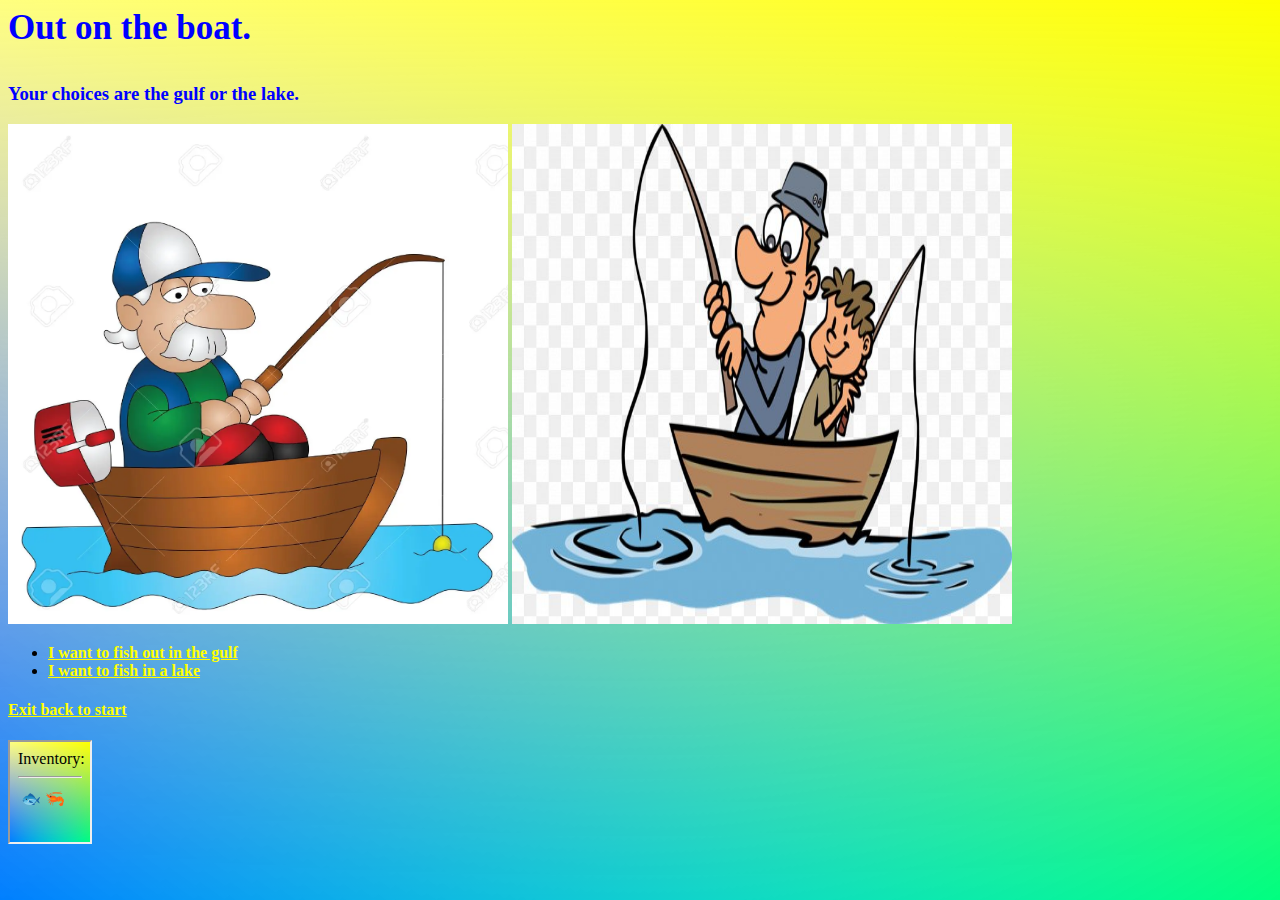
<file: homework1/boat.html>
<html>
<head>
	<title> Lets go fishing! </title>
	<link rel="icon" href="assets/trout.png" />
	<link href='styles/styles.css' rel="stylesheet">
</head>
<body>     
    <p class='intro'>Out on the boat.  </p>
	<h3 class='relax'>Your choices are the gulf or the lake. </h3>
	<img src="assets/boat.png"alt="boat" width="500" height="500">
	<img src="assets/boatfamily.jpg"alt="boat" width="500" height="500">
	
		<ul>
			<li> <a id='gulf' href='gulf.html?fh=5&bt=5'> I want to fish out in the gulf </a> </li>	
			<li> <a id='lake' href='lake.html?fh=5&bt=5'> I want to fish in a lake </a> </li>
		</ul>
		<a id='backtostart' href="index.html">	
         <h4> Exit back to start </h4> 
		</a>
		
	
	

 <iframe src='inventory.html' height=100 width=80></iframe>
	<script>
	</script>

</body>
<html>
</file>
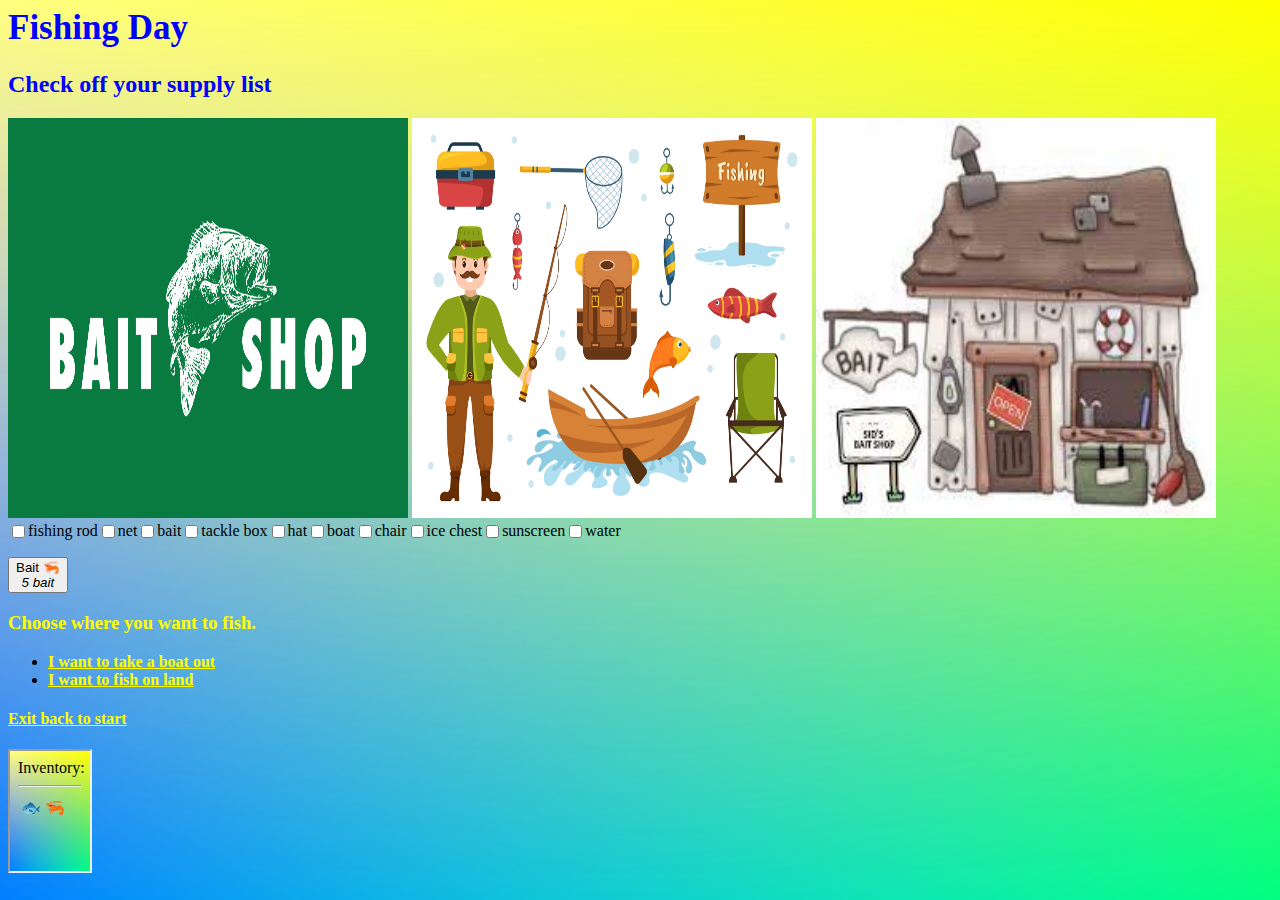
<file: homework1/boatshop.html>
<html>
<head>
	<title> Lets go fishing! </title>
	<link rel="icon" href="assets/trout.png" />
	<link href='styles/styles.css' rel="stylesheet">
</head>
<body>     
    <h1 class='intro'>Fishing Day  </h1>	
	<h2 class='relax'>Check off your supply list </h2>
	<img src="assets/baitshop.png"alt="Grab some bait" width="400" height="400">
	<img src="assets/bait.png"alt="Grab some bait" width="400" height="400">
	<img src="assets/store.png"alt="Grab some bait" width="400" height="400">
	<form>
	<div class='centerflex'>
	  <input type="checkbox"><span> fishing rod</span>	  
	  <input type="checkbox"><span> net        </span>	 
	  <input type="checkbox"><span> bait       </span> 
	  <input type="checkbox"><span> tackle box </span>
	  <input type="checkbox"><span> hat       </span>	
	  <input type="checkbox"><span> boat      </span>	 
	  <input type="checkbox"><span> chair     </span>	 
	  <input type="checkbox"><span> ice chest </span>	 
	  <input type="checkbox"><span> sunscreen  </span>	 
	  <input type="checkbox"><span> water      </span>	 
	</div>
	</form>
    <div>
	<button onclick='baitfood()'>Bait &#129424; <br> <i> 5 bait </i> </button>
	<h3 style="color:yellow">Choose where you want to fish.  </h3>
	
	<ul>
	<li> <a id='boat' href='boat.html?bt=5&fh=0'> I want to take a boat out </a> </li>	
	<li> <a id='land' href='land.html?bt=5&fh=0'> I want to fish on land </a> </li>
	</ul>
	<a id='backtostart' href="index.html">	     
         <h4> Exit back to start </h4> 
       </a>

    <iframe src='inventory.html' height=120 width=80></iframe>
	<script>
	inventory.src += location.search;
	boat.href += location.search;
	land.href += land.search;
	boatshop.href += boatshop.search
	
	var queryString = new URLSearchParams(location.search);
	var bt = +queryString.get('bt');
	var fh = +queryString.get("fh");

	function baitfood(){
     queryString.set('bt',bait+5);	 
    }	 
	
	</script>

</body>
<html>
</file>
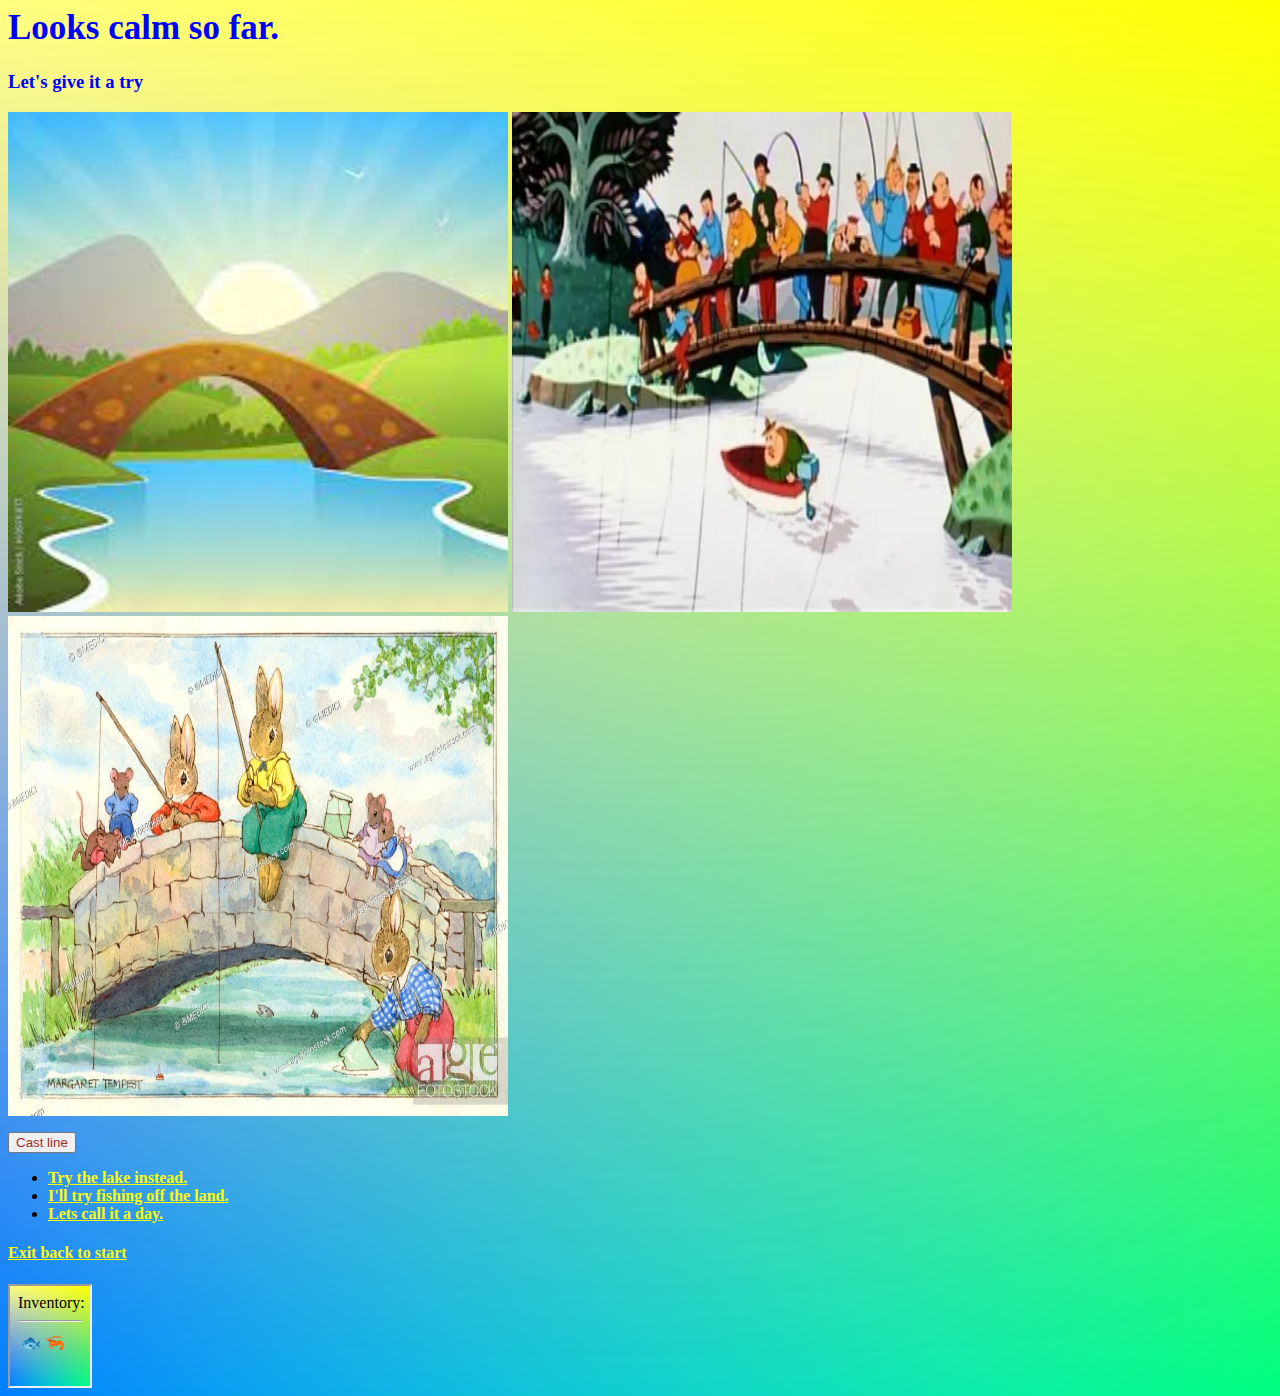
<file: homework1/bridge.html>
<html>
<head>
	<title> Lets go fishing! </title>
	<link rel="icon" href="assets/trout.png" />
	<link href='styles/styles.css' rel="stylesheet">
</head>
<body>     
    <h1 class='intro'> Looks calm so far. </h1>
	<h3 class='relax'> Let's give it a try </h3>
	
	<img src="assets/bridge.png" height="500" width="500">
	<img src="assets/bridge2.png" height="500" width="500">
	<img src="assets/rabbits.jpg" height="500" width="500">
	<p>
	<button id="button" onclick='flies()'>Cast line</button>
	</p>
	<ul>
			<li> <a id='lake' href='lake.html'> Try the lake instead. </a> </li>	
			<li> <a id='land' href='land.html'> I'll try fishing off the land. </a> </li>
			<li> <a id='index' href='index.html' > Lets call it a day. </a> </li>
		</ul>
	
	<a id='backtostart' href="index.html">	    
         <h4> Exit back to start </h4> 
       </a>
	
	
	
	
	
	 <iframe src='inventory.html' height=100 width=80></iframe>
	<script>
	function flies(){
				document.body.innerHTML = (
					`<h1 style="color:red">Insect Alert</h1>
					<h2  style="color:red">Lots of flies around.</h2>
					<img src="assets/flies.gif" height="550" width="850">
					<p style="color:yellow">Make another choice.</p>					
					<audio autoplay loop>
					<source src="assets/buzz.mp3">					
					</audio>
					<ul>
						<li> <a id='boat' href='boat.html'> I'll try and use a boat </a> </li>	
						<li> <a id='canal' href='canal.html'> I'll try the canal. </a> </li>
						<li> <a id='index' href='index.html' > Lets call it a day. </a> </li>
					</ul>
					<a id='backtostart' href="index.html">	    
						<h4> Exit back to start </h4> 
					</a>`
					);
			}
	
	</script>

</body>
<html
</file>
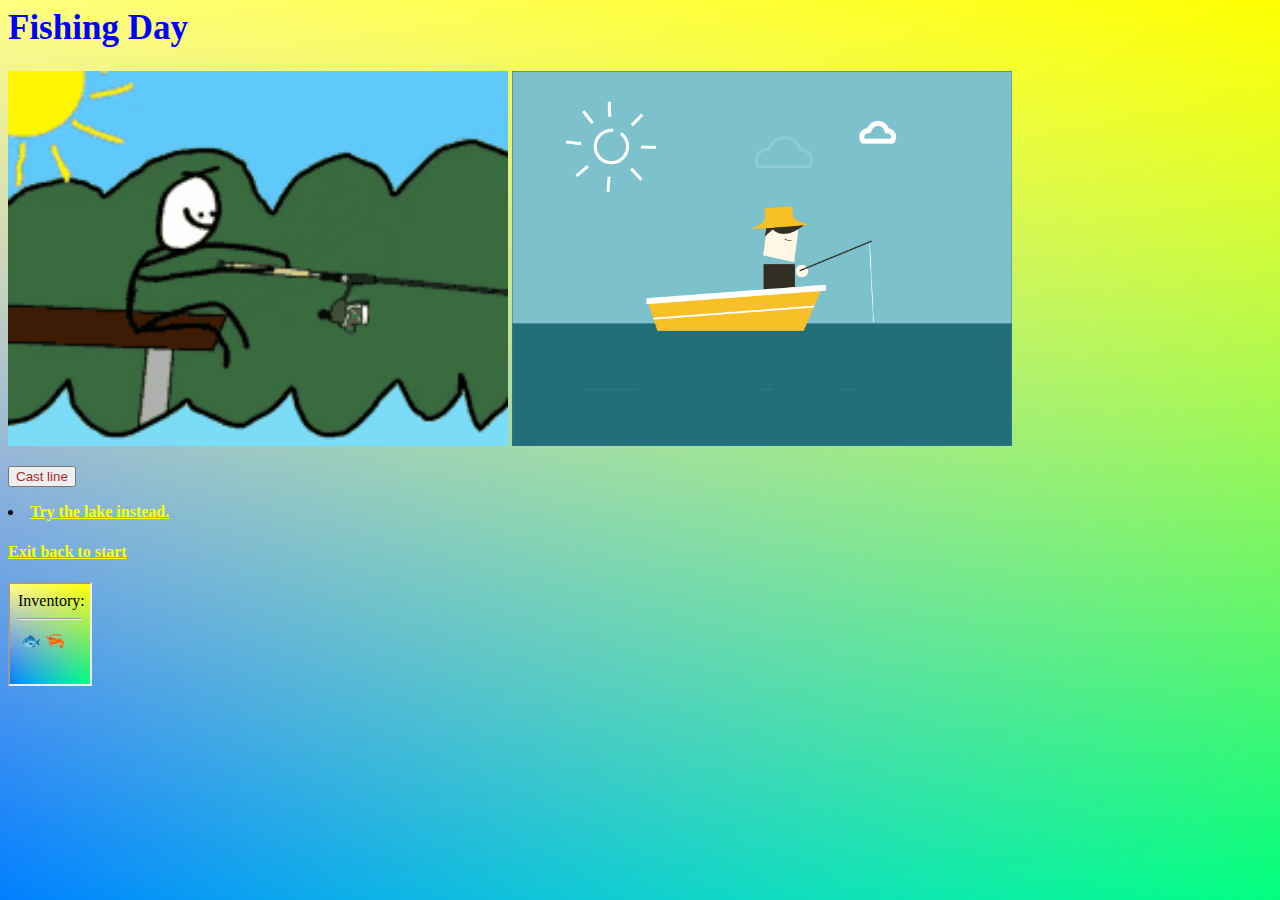
<file: homework1/canal.html>
<html>
<head>
	<title> Lets go fishing! </title>
	<link rel="icon" href="assets/trout.png" />
	<link href='styles/styles.css' rel="stylesheet">
</head>
<body>     
    <h1 class='intro'> Fishing Day  </h1>
	   <img id='canal' src="assets/canal.gif"width="500">
	   <img id='canal' src="assets/canal2.gif"width="500">
	   
	   <p>	   
	   <button id="button" onclick='fish()'>Cast line</button>
	  
	   </p> 
	    <li> <a id='lake' href='lake.html'> Try the lake instead. </a> 	
		<a id='backtostart' href="index.html">
		</li>
         <h4> Exit back to start </h4> 
       </a> 
    <iframe src='inventory.html' height=100 width=80></iframe>    
	<script>
			var number = Math.floor(Math.random() * 10);
			function fish(){  

				if(number<=5){
				document.body.innerHTML = (
				`<h1> </h1>
				<h1 style="color:blue;">He got away.</h1>
				<p>
				<img src="assets/hook.png" height="500" width="500">
				</p>
				<audio autoplay loop>
					<source src="assets/bad.mp3">					
					</audio>
				<ul>
						<li> <a id='canal' href='canal.html' > Try again ?</a> </li>
						<li> <a id='index' href='index.html' > Lets call it a day. </a> </li>
					</ul>
					<a id='backtostart' href="index.html">	     
					<h4> Exit back to start </h4> 
					</a>`
				);
				}
				else{					
				document.body.innerHTML = (					
					`<div class="blink_me">Success.</div>
					<div class="blink_me">You got one.</div>					
					<img src="assets/trout.png" height="500" width="480">
					<p style='color:yellow;'>What's next?</p>					
					<audio autoplay loop>
					<source src="assets/sucess.mp3">					
					</audio>
					<ul>
						<li> <a id='canal' href='canal.html' > Cast again </a> </li>
						<li> <a id='index' href='index.html' > Lets call it a day. </a> </li>
					</ul>
					<a id='backtostart' href="index.html">	     
					<h4> Exit back to start </h4> 
					</a>`
					);
				}		
						
			}			
	</script>		
	

</body>
<html>
</file>
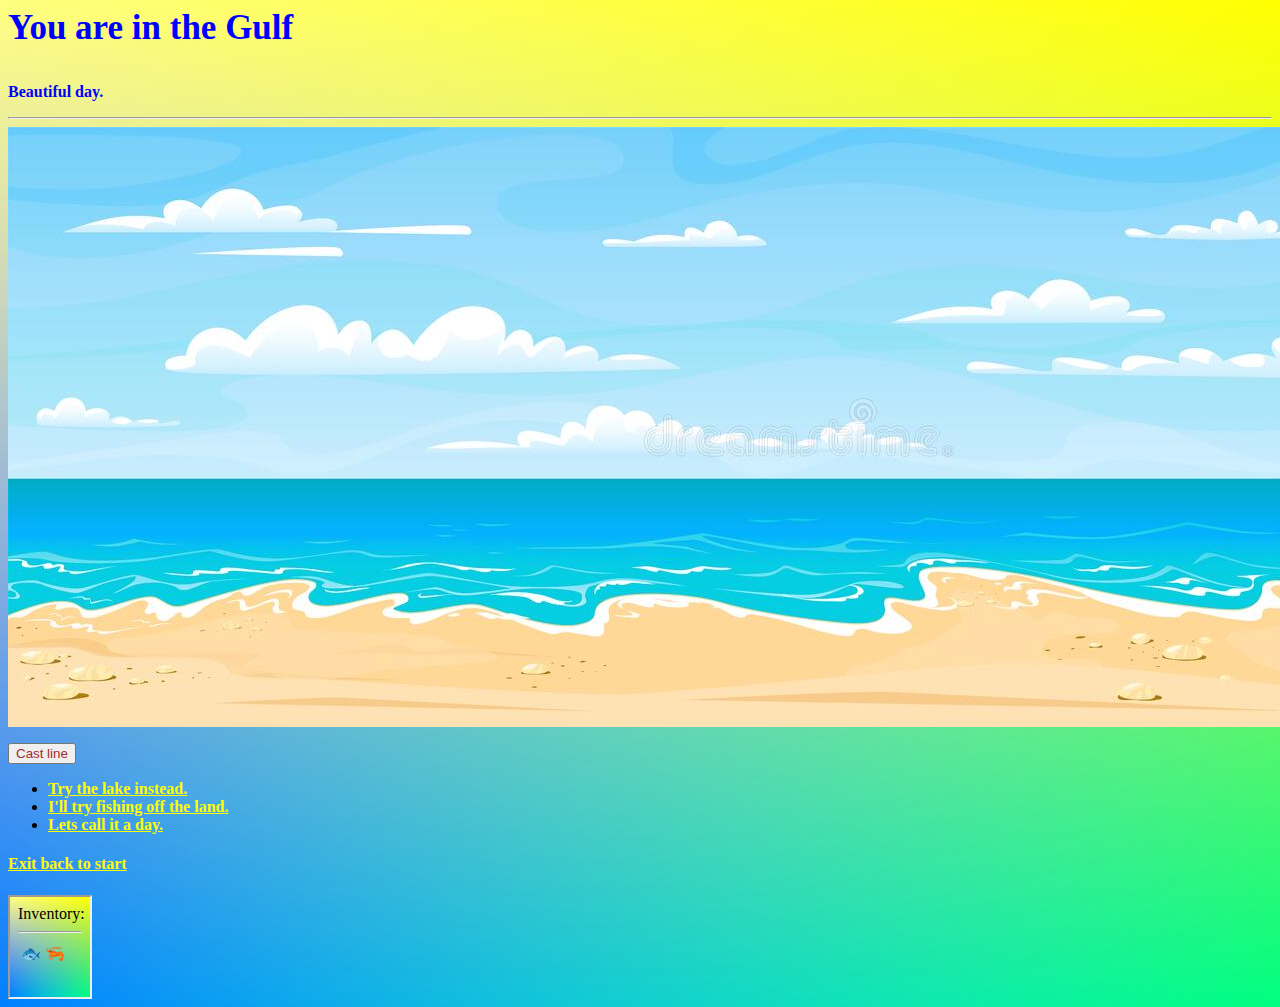
<file: homework1/gulf.html>
<html>
<head>
	<title> Lets go fishing! </title>
	<link rel="icon" href="assets/trout.png" />
	<link href='styles/styles.css' rel="stylesheet">
</head>
<body>
    <p class='intro'>You are in the Gulf   </p>
	<p class='relax'>Beautiful day.</p>
	<hr>	
	<div class='picturecontainer'>	
	<img src='assets/largegulf.jpg'>	
	</div>
	<p>
	<button id="button" onclick='storm()'>Cast line</button>
	</p>
	<ul>
			<li> <a id='lake' href='lake.html'> Try the lake instead. </a> </li>	
			<li> <a id='land' href='land.html'> I'll try fishing off the land. </a> </li>
			<li> <a id='index' href='index.html' > Lets call it a day. </a> </li>
		</ul>
	
	 <a id='backtostart' href="index.html">	    
         <h4> Exit back to start </h4> 
       </a>
	 <iframe src='inventory.html' height=100 width=80></iframe>
	<script>
	function storm(){
				document.body.innerHTML = (
					`<h1 style="color:red">Weather Alert</h1>
					<h2  style="color:red">The storm is too dangerous . Turn back!</h2>
					<img src="assets/storm.gif" width="1200" height="600"
					>
					<h3  style="color:yellow">Choose a new plan.</p>					
					<audio autoplay loop>
					<source src="assets/thunder.mp3">					
					</audio>
					<ul>
						<li> <a id='lake' href='lake.html'> Try the lake instead. </a> </li>	
						<li> <a id='land' href='land.html'> I'll try fishing off the land. </a> </li>
						<li> <a id='index' href='index.html' > Lets call it a day. </a> </li>
					</ul>	
					<a id='backtostart' href="index.html">	    
						<h4> Exit back to start </h4> 
					</a>`
					);
			}
	
	</script>

</body>
<html>
</file>
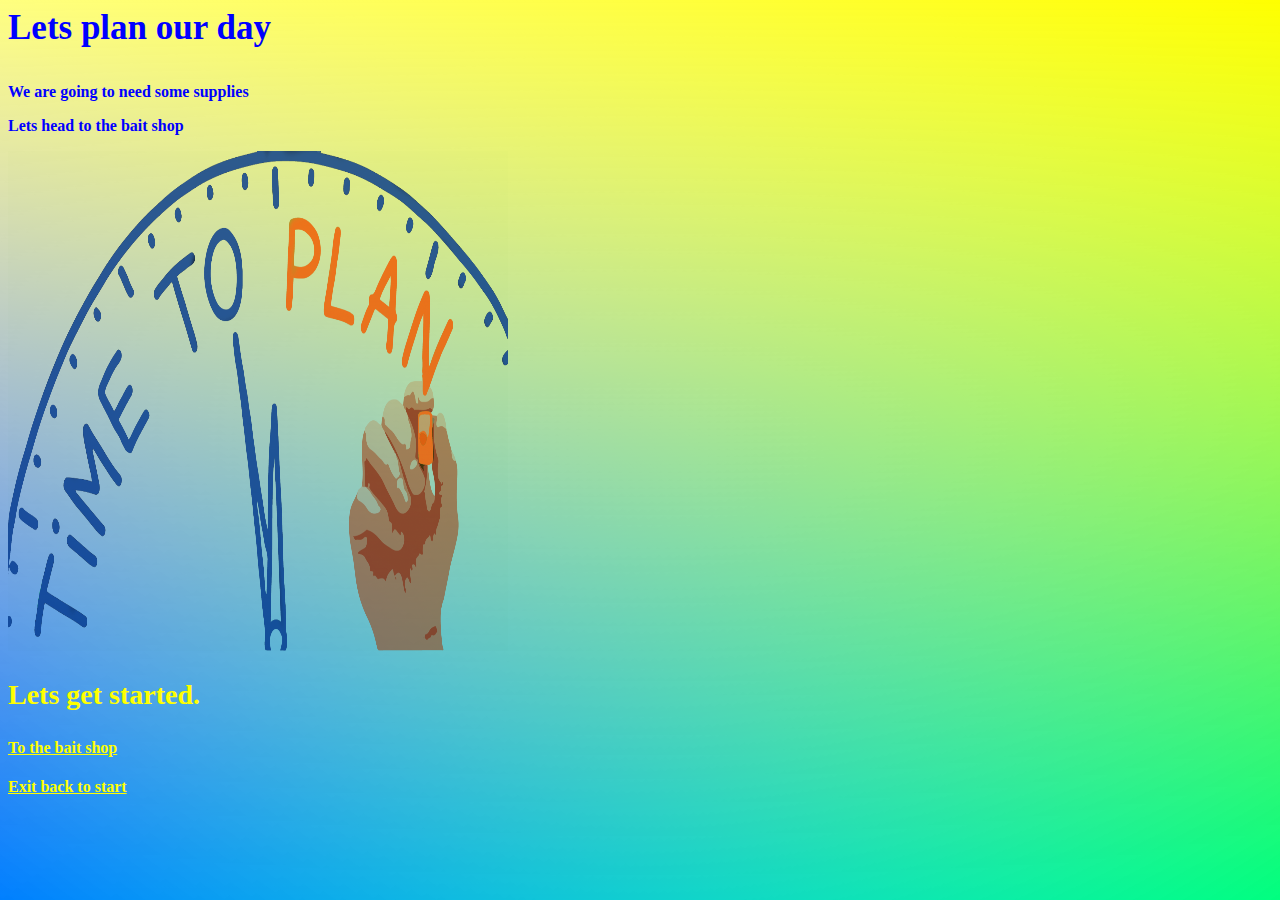
<file: homework1/intro.html>
<html>
<head>
	<title> Lets go fishing! </title>
	<link rel="icon" href="assets/trout.png" />
	<link href='styles/styles.css' rel="stylesheet">
</head>
<body>     
    <p class='intro'> Lets plan our day  </p>
	<p class='relax'>We are going to need some supplies</p>
	<p class='relax'>Lets head to the bait shop</p>
	<img src="assets/plan.png"alt="Out Fishing" width="500" height="500">
    <p class='start'>Lets get started.</p>	
	<p>
       <a style="color:yellow;"href="boatshop.html?fh=0&bt=5">	
         <h4 style="color:yellow;">To the bait shop </h4>           
       </a>    
	<p>
       <a style="color:yellow;"href="index.html">	     
         <h4 style="color:yellow;">Exit back to start </h4> 
       </a>
	   
	<script>
	
	</script>

</body>
<html>
</file>
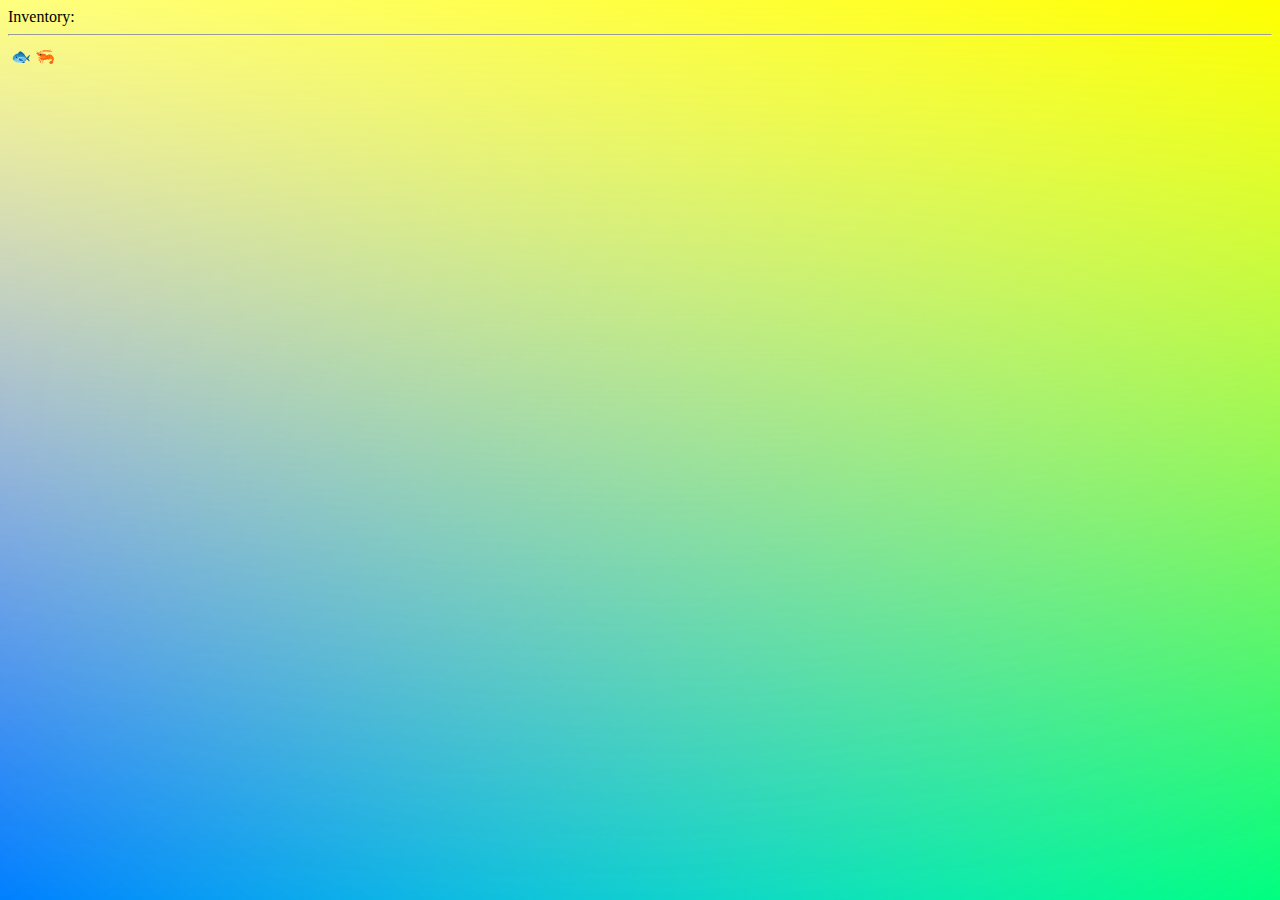
<file: homework1/inventory.html>
<html>
<head>
	<title> Lets go fishing! </title>
	<link rel="icon" href="assets/trout.png" />
	<link href='styles/styles.css' rel="stylesheet">
</head>
<body>     
  Inventory: <hr>
		<table>
		<tr>
			<th> &#128031; </th> 
			<th> &#129424; </th> 			
		</tr>
		<tr>
		    <td id='fh'>0</td>
 			<td id='bt'>0</td>			
		</tr>
		</table>

	<script>
	var queryString = new URLSearchParams(location.search);
			fh.innerText = queryString.get("fh");
			bt.innerText = queryString.get("bt");			
	</script>

</body>
<html>
</file>
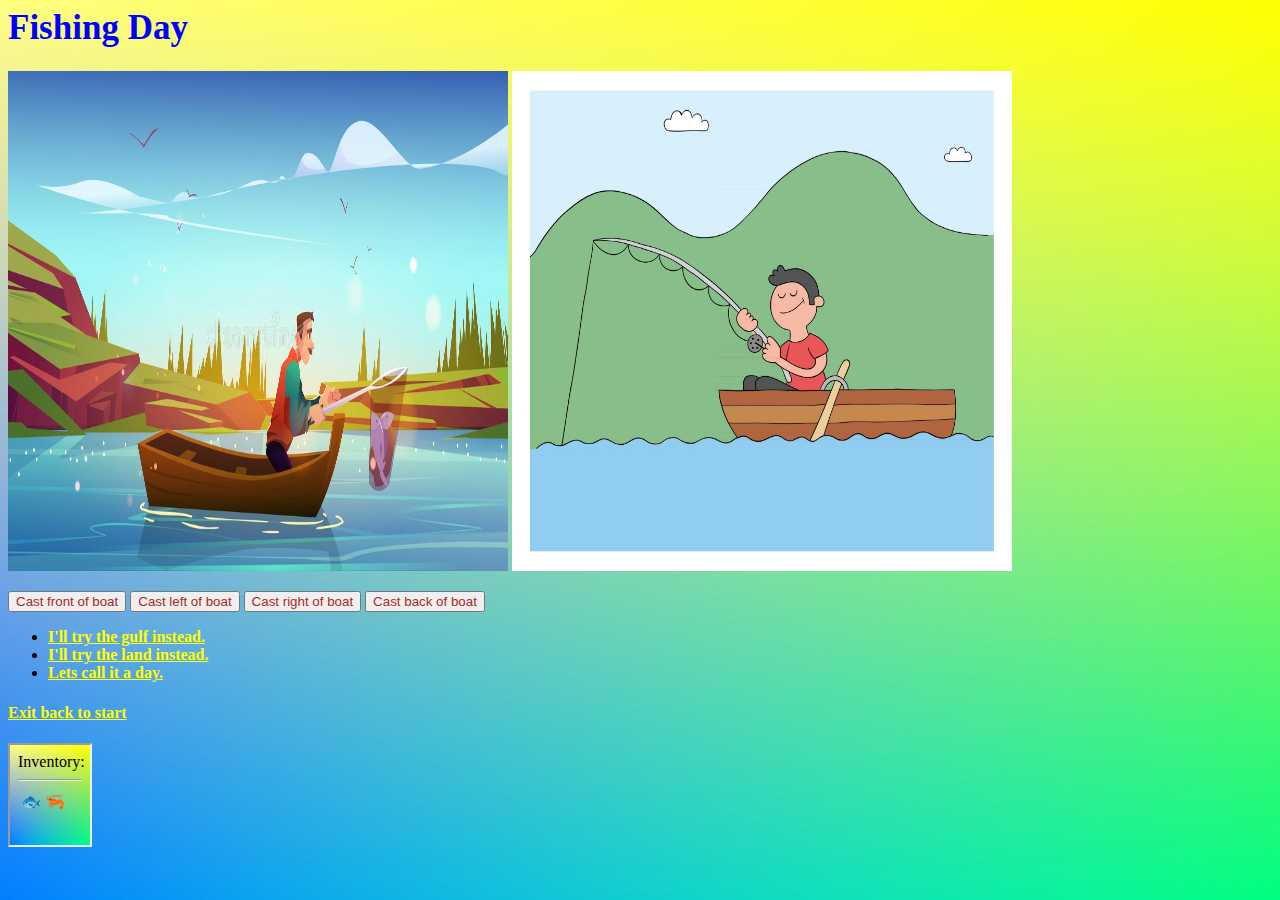
<file: homework1/lake.html>
<html>
<head>
	<title> Lets go fishing! </title>
	<link rel="icon" href="assets/trout.png" />
	<link href='styles/styles.css' rel="stylesheet">
</head>
<body>
   <h1 class='intro'> Fishing Day  </h1>
	
	<img src='assets/lake2.jpg'width="500" height="500">
	<img src='assets/lakefish.png'width="500" height="500">
	 <p>	   
	   <button id="button" onclick='fish()'>Cast front of boat</button>
	   <button id="button" onclick='hook()'>Cast left of boat</button>
	   <button id="button" onclick='fish()'>Cast right of boat</button>
	   <button id="button" onclick='hook()'>Cast back of boat</button>
	   
	 </p>
	 
	<ul>
			<li> <a id='gulf' href='gulf.html'> I'll try the gulf instead. </a> </li>
			<li> <a id='land' href='land.html'> I'll try the land instead. </a> </li>
			<li> <a id='index' href='index.html' > Lets call it a day. </a> </li>
		</ul>	
		<a id='backtostart' href="index.html">	
         <h4> Exit back to start </h4> 
		</a>
	 <iframe src='inventory.html' height=100 width=80></iframe>	
	<script>
	var numbertwo = Math.floor(Math.random()*10);
	function hook(){
	document.body.innerHTML = (
		`<h1> </h1>
			<h1 style="color:blue;">He got away.</h1>
		<p>
				<img src="assets/gotaway.gif" height="500" width="500">
				</p>
		<audio autoplay >
					<source src="assets/bad.mp3">					
					</audio>		
		<ul>
						<li> <a id='lake' href='lake.html' > Try again ?</a> </li>
						<li> <a id='index' href='index.html' > Lets call it a day. </a> </li>
					</ul>
					<a id='backtostart' href="index.html">	     
					<h4> Exit back to start </h4> 
					</a>`		
		);
	}		
	</script>	
	<script>
	var number = Math.floor(Math.random() * 20);
			function fish(){  

				if(number<=5){
				document.body.innerHTML = (
				`<h1> </h1>
				<h1 style="color:blue;">He got away.</h1>
				<p>
				<img src="assets/hook.png" height="500" width="500">
				</p>
				<audio autoplay >
					<source src="assets/bad.mp3">					
					</audio>
				<ul>
						<li> <a id='lake' href='lake.html' > Try again ?</a> </li>
						<li> <a id='index' href='index.html' > Lets call it a day. </a> </li>
					</ul>
					<a id='backtostart' href="index.html">	     
					<h4> Exit back to start </h4> 
					</a>`
				);
				}
				else{					
				document.body.innerHTML = (
					`<div class="blink_me">Success.</div>
					<div class="blink_me">You got one.</div>
					<img src="assets/trout.png" height="500" width="480">
					<p style='color:yellow;'>What's next</p>					
					<audio autoplay loop>
					<source src="assets/sucess.mp3">					
					</audio>
					<ul>
						<li> <a id='lake' href='lake.html' > Cast again </a> </li>
						<li> <a id='index' href='index.html' > Lets call it a day. </a> </li>
					</ul>
					<a id='backtostart' href="index.html">	     
					<h4> Exit back to start </h4> 
					</a>`
					);
				}		
						
			}			
	</script>

</body>
<html>
</file>
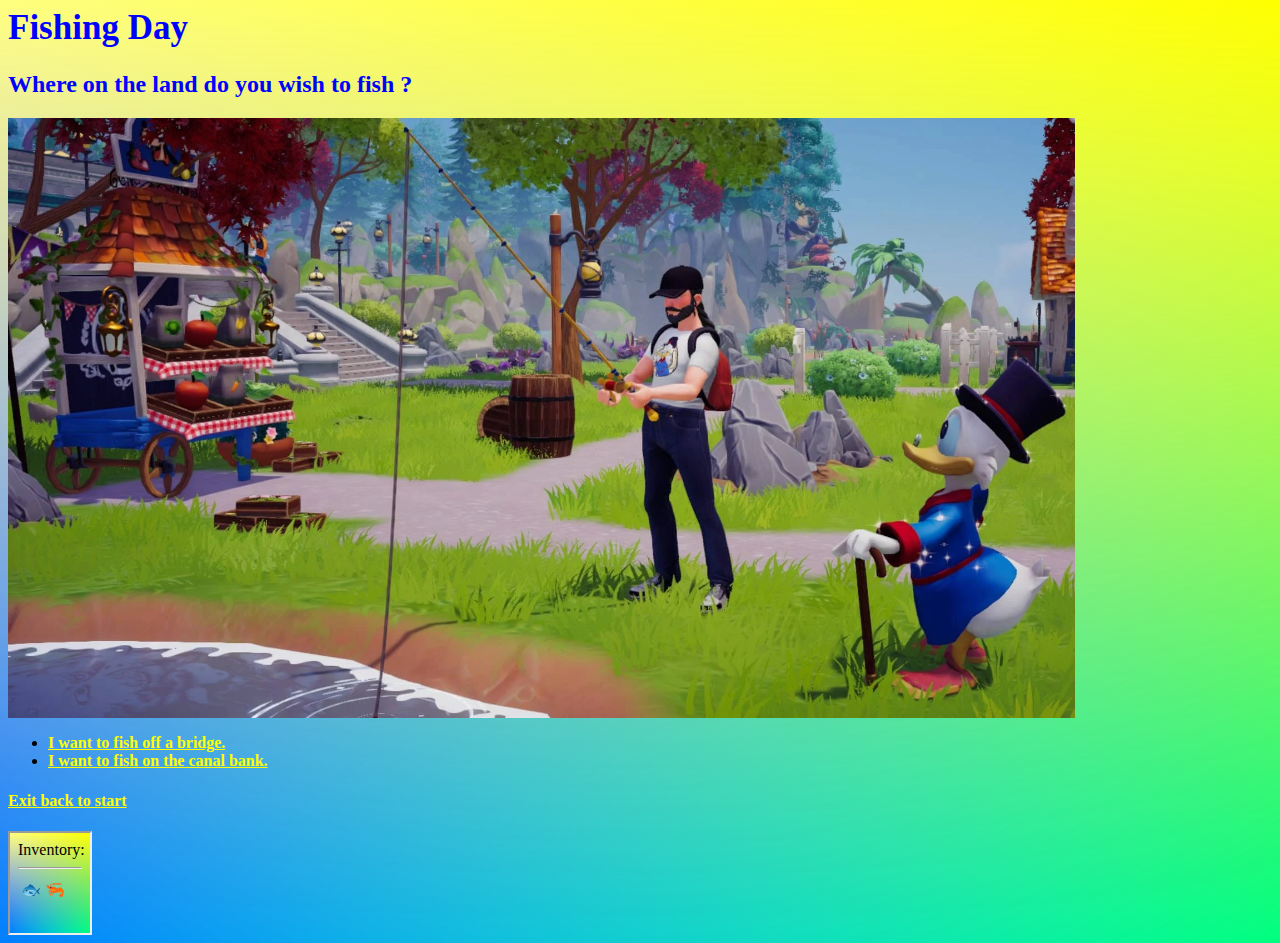
<file: homework1/land.html>
<html>
<head>
	<title> Lets go fishing! </title>
	<link rel="icon" href="assets/trout.png" />
	<link href='styles/styles.css' rel="stylesheet">
</head>
<body>     
    <h1 class='intro'> Fishing Day  </h1>
	
	<h2 class='relax'> Where on the land do you wish to fish ?</h2>
	
	    <img src="assets/land.png" height="600 width="600">
		<ul>
			<li> <a id='bridge' href='bridge.html'> I want to fish off a bridge. </a> </li>	
			<li> <a id='canal' href='canal.html'> I want to fish on the canal bank. </a> </li>
		</ul>
	<a id='backtostart' href="index.html">	
         <h4> Exit back to start </h4> 
	</a>
 <iframe src='inventory.html' height=100 width=80></iframe>
	<script>
	</script>

</body>
<html>
</file>
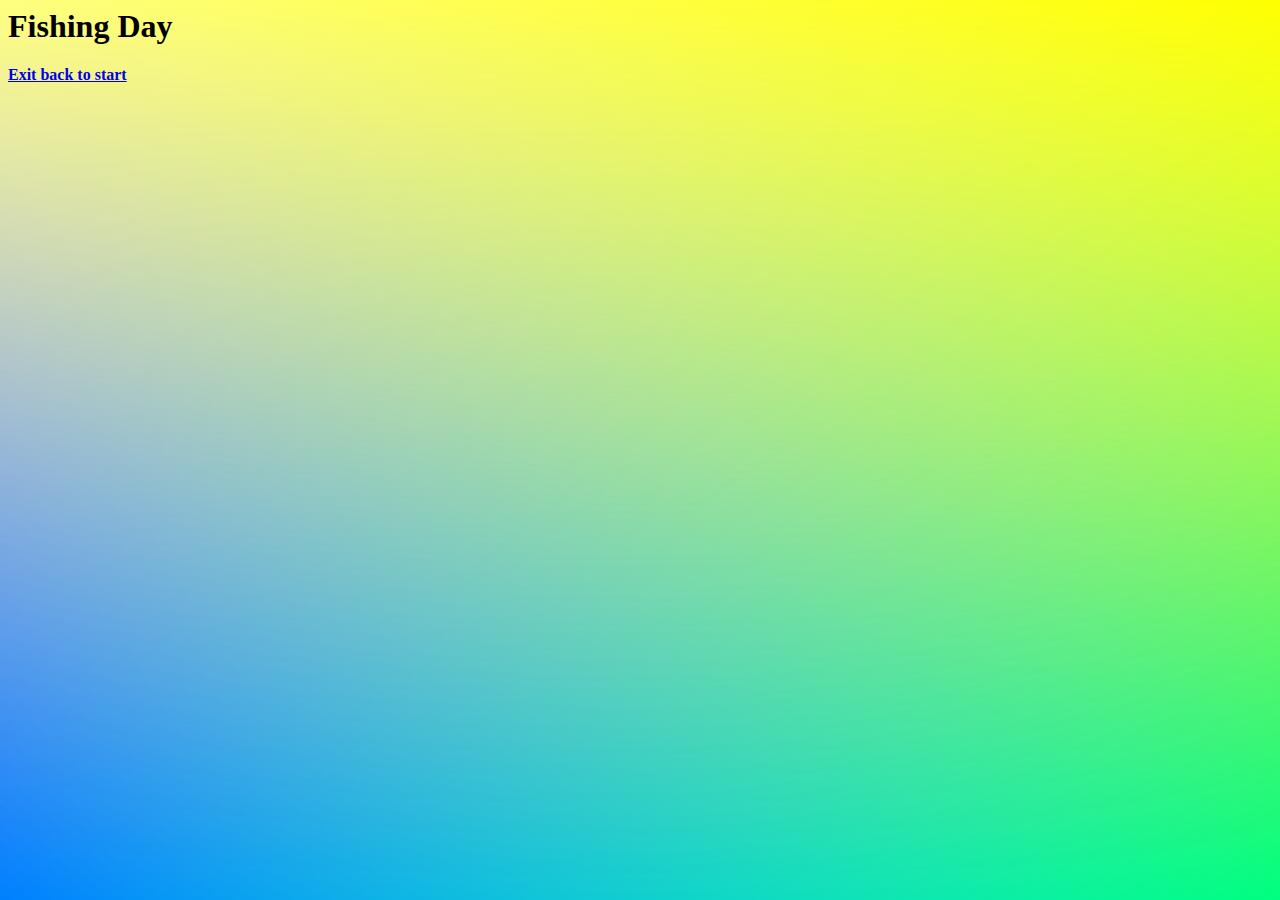
<file: homework1/template.html>
<html>
<head>
	<title> Lets go fishing! </title>
	<link rel="icon" href="assets/trout.png" />
	<link href='styles/styles.css' rel="stylesheet">
</head>
<body>     
    <h1> Fishing Day  </h1>
	
	
	

	
	
	 <a href="index.html">	     
         <h4> Exit back to start </h4> 
       </a>


	<script>
	</script>

</body>
<html>
</file>
<file: homework1/styles/styles.css>
body {
 background:
        linear-gradient(yellow, transparent),
        linear-gradient(to top left, lime, transparent),
        linear-gradient(to top right, blue, transparent);
    background-blend-mode: screen;	
 
}
.getstarted{
color:yellow;
font-weight:bold;
font-family:'Ariel';
}	
.intro{
color:blue;
font-weight:bold;
font-family:'Ariel';
font-size:35px;
}
.start{
color:yellow;
font-weight:bold;
font-family:'Ariel';
font-size:28px;
}
.startbutton{
color:blue;
font-weight:bold;
font-family:'Ariel';
}
.relax{	
color:blue;
font-weight:bold;
font-family:'Ariel';
}
.clouds{
	background-image:url('../assets/clouds.jpg');
}
#boat{
color:yellow;
font-weight:bold;
font-family:'Ariel';	
}
#land{
color:yellow;
font-weight:bold;
font-family:'Ariel';	
}	
#backtostart{
color:yellow;
font-weight:bold;
font-family:'Ariel';	
}
#gulf{	
color:yellow;
font-weight:bold;
font-family:'Ariel';	
}
#lake{
color:yellow;
font-weight:bold;
font-family:'Ariel';	
}
#index{	
color:yellow;
font-weight:bold;
font-family:'Ariel';	
}
#bridge{
color:yellow;
font-weight:bold;
font-family:'Ariel';	
}	
#canal{
color:yellow;
font-weight:bold;
font-family:'Ariel';	
}
.centerflex{
display:flex;
justify-content:start;
}
.picturecontainer{
width: auto;
margin: auto;
}
.blink_me {
color:blue;	
animation: blinker 1s linear infinite;
font-size:35px;
font-weight:bold;
}

@keyframes blinker {
  50% {
    opacity: 0;
  }
}
#button{
color:brown;
}
</file>
